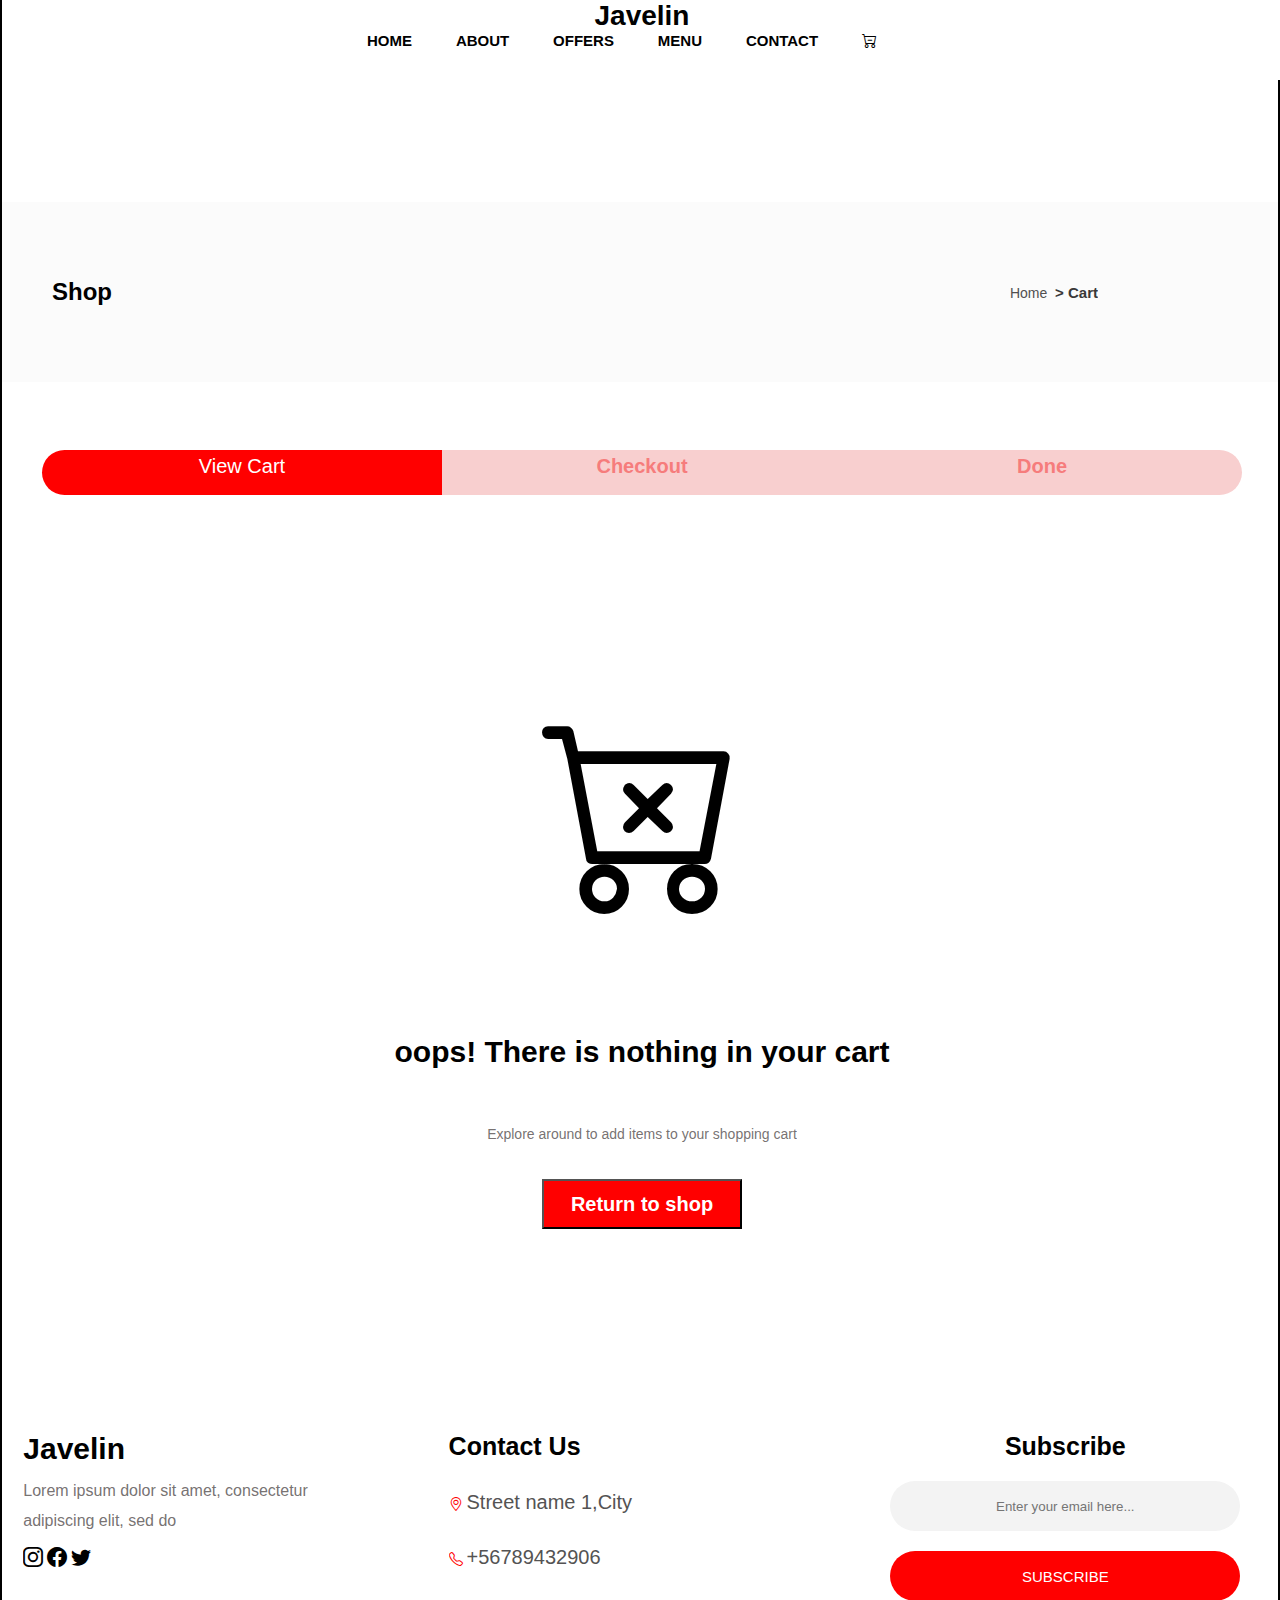
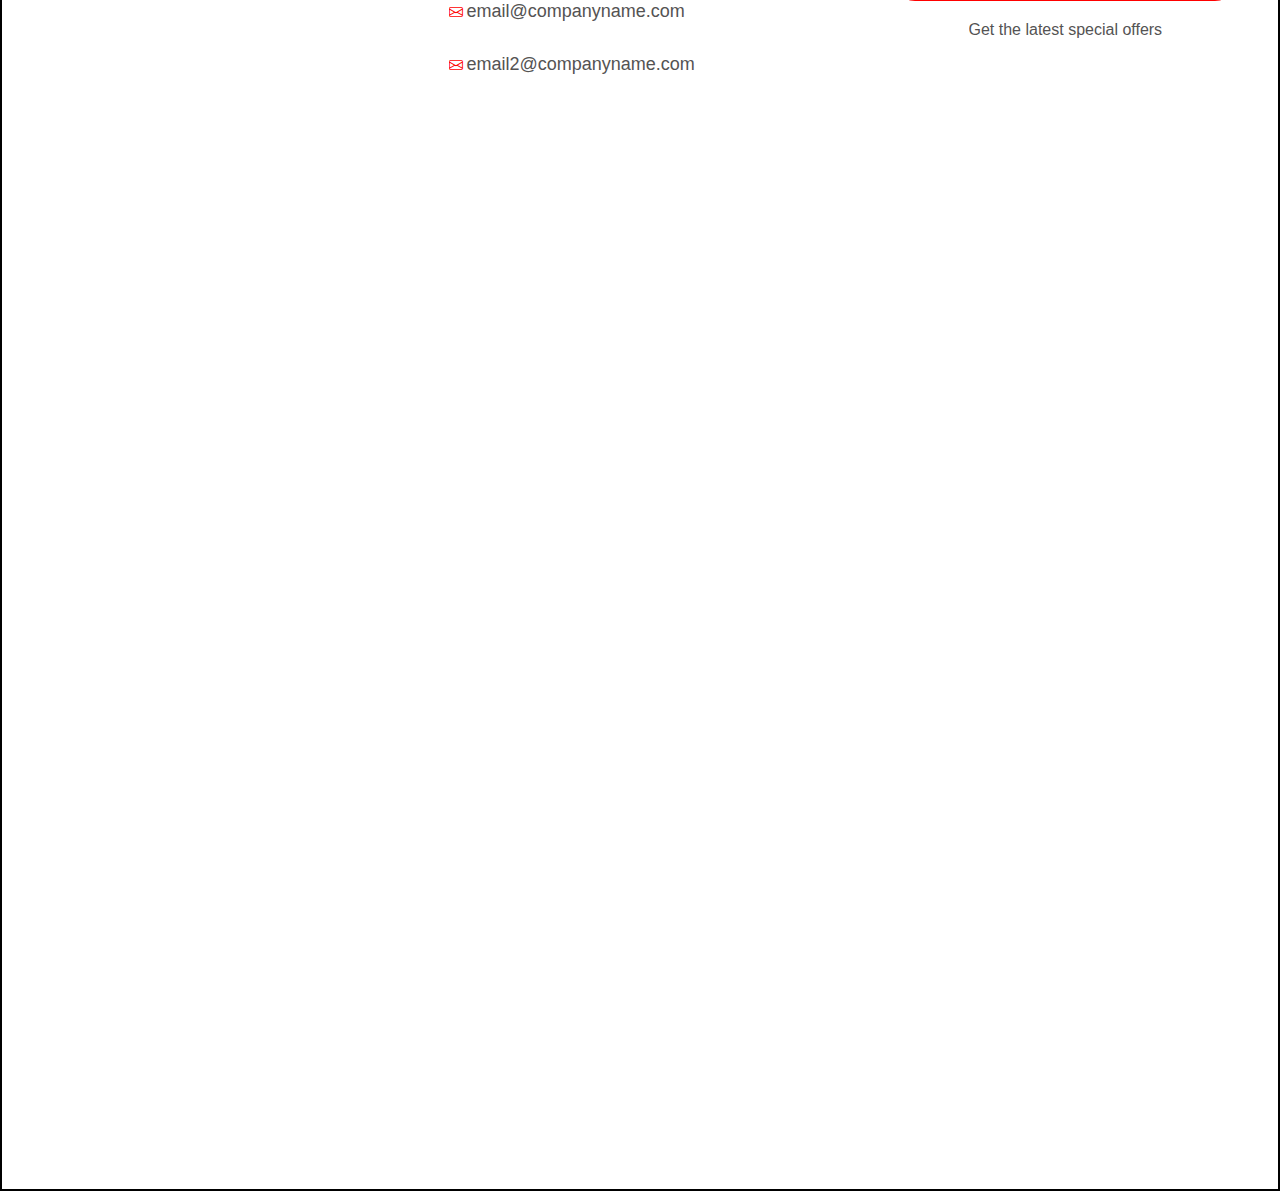
<file: addtocard.html>
<!DOCTYPE html>
<html lang="en">
<head>
    <meta charset="UTF-8">
    <meta name="viewport" content="width=device-width, initial-scale=1.0">
    <title>Document</title>
    <link rel="stylesheet" href="card.css">
     <link rel="stylesheet" href="https://cdn.jsdelivr.net/npm/bootstrap-icons@1.13.1/font/bootstrap-icons.min.css">
     <link rel="stylesheet" href="https://cdn.jsdelivr.net/npm/bootstrap-icons@1.13.1/font/bootstrap-icons.min.css">
</head>
</head>
<body>
  <div class="container">
     <header class="header">
    <div id="top">
    <h1 >Javelin</h1>
    <div>
    <a class="firsthome" href="index.html">HOME</a>
    <a class="firsthome" href="index.html">ABOUT</a>
    <a class="firsthome" href="index.html">OFFERS</a>
    <a class="firsthome" href="index.html">MENU</a>
    <a class="firsthome" href="index.html">CONTACT</a>
    <a class="firsthome" href=""><i class="bi bi-cart-dash"></i></a>
   </div>
    </div>
    </header> 
    <div class="shop">
        <div id="sh">Shop</div>
        <div id="home">
            <a id="hm" href="index.html">Home</a>&nbsp;
            <span id="cart1">> Cart</span>
        </div>
     
    </div>

    <div class="view">
        <div class="viewcart">View Cart</div>
        <div class="checkout">Checkout</div>
        <div class="done">Done</div>
    </div>
    <div class="empty">
      <span id="x"><i class="bi bi-cart-x"></i></span>
      
    <p id="oops">oops! There is nothing in your cart</p>
    <p class="op2">Explore around to add items to your shopping cart</p>

  <a href="index.html"><button id="butn">Return to shop</button></a>

    </div>

    <div class="con8" id="contact">
  <div id="jev">
<p id="j2">Javelin</p>
<p id="ph">Lorem ipsum dolor sit amet, consectetur <br>
  adipiscing elit, sed do <br></p>
  <div class="icons">
<span id="insta"><i class="bi bi-instagram"></i></span>
<span id="face"><i class="bi bi-facebook"></i></span>
<span id="twitt"><i class="bi bi-twitter"></i></span>
</div>
</div>
<div class="contact">
<p id="cu">Contact Us</p>
  <span id="loc"><i class="bi bi-geo-alt"></i>
  <span id="s1">Street name 1,City</span></span><br><br>
  <span id="call"><i class="bi bi-telephone"></i>
  <span id="numb"><span class="size">+</span>56789432906</span></span><br><br>
  <span id="email"><i class="bi bi-envelope"></i>
  <span id="EM">email@companyname.com</span></span><br><br>
  <span id="email2"><i class="bi bi-envelope"></i>
  <span id="EM1">email2@companyname.com</span></span>
</div>
<div class="sub">
  <h1 id="sub-1">Subscribe</h1>
 <input id="enter" type="email" placeholder="Enter your email here...">
<button id="sub2">SUBSCRIBE</button>
<p id="get">Get the latest special offers</p>
</div>
 </div>
<div class="con9">
 <iframe id="map" src="https://www.google.com/maps/embed?pb=!1m14!1m12!1m3!1d1902.661459836289!2d78.40477660193025!3d17.492091925864422!2m3!1f0!2f0!3f0!3m2!1i1024!2i768!4f13.1!5e0!3m2!1sen!2sin!4v1751040041724!5m2!1sen!2sin" width="600" height="450" style="border:0;" allowfullscreen="" loading="lazy" referrerpolicy="no-referrer-when-downgrade"></iframe>
</div>
</div>
</body>
</html>
</file>
<file: card.css>
*{
    margin: 0;
    padding: 0;
    box-sizing: border-box;
    font-family: Arial, Helvetica, sans-serif;
    overflow-x: hidden;
}
.container{
    width:100%;
    height:100%;
    border: 2px solid;
    
} 
.header{
    text-align: center;
    width: 100%;
    height: 80px;
    position: fixed;
    top:0px; 
    margin: 0;
    z-index: 100; 
    background-color: rgb(255, 255, 255); 
    color: #010101;
}

.firsthome{
    margin-right: 40px;
    text-decoration: none;
    font-size:15px;
    font-weight: 650;
    color: black;
}
#top{
    width:100vw;
    display: inline;
    background-color: rgba(54, 49, 46, 0.87);
}
.shop{
    width: 100%;
    height:20vh;
    /* border:2px solid; */
    margin-top:200px;
    background-color: #fbfbfb;   
    display: flex;
    column-gap: 200px;
    
    justify-content: space-between; 
    align-items: center;
}

#sh{
    font-size: 24px;
    font-weight: 600;
    margin-left: 50px;
}
 #home{
    margin-right: 180px;
 }

#hm{
    text-decoration: none;
    color: #515050;
    font-size: 14px;
}

#cart1{
    color: #393838;
    font-family: Arial, Helvetica, sans-serif;
    font-size: 15px;
    font-weight: 800;
}

.view{
    width: 100vw;
    height: 20vh;
    display: flex;
    justify-content: center;
    align-items: center;
}

.viewcart{
    width: 400px;
    height: 45px;
    text-align: center;
    padding-top: 5px;
    font-size: 20px;
    color: #fff;
    background-color: red;
    border-radius: 25px 0 0 25px;
}

.checkout{
    width: 400px;
    height: 45px;
    text-align: center;
    font-size: 20px;
    font-weight: 600;
    padding-top: 5px;
    color:rgb(246, 124, 124) ;
    background-color: #f8cfcf;
}
.done{
    width: 400px;
    height: 45px;
    text-align: center;
    font-size: 20px;
    font-weight: 600;
    padding-top: 5px;
    color:rgb(246, 124, 124) ;
    background-color: #f8cfcf;
    border-radius: 0 25px 25px 0;
}
.empty{
    width:100vw;
    height:90vh;
    display: flex;
    flex-direction: column;
    justify-content: center;
    align-items: center;
    /* border:2px solid; */
}
#x{
    font-size:200px;
}
#oops{
   
    margin-top:100px; 
    font-size: 30px;
    font-weight: 700;
}
.op2{
    margin-top:50px; 
    font-family:Verdana, Geneva, Tahoma, sans-serif;
    line-height: 30px;
    color: rgba(83, 77, 77, 0.8);
}
#butn{
   
    margin-top: 30px; 
    width:200px;
    height:50px;
    background-color: red;
    font-size:20px;
    color:white;
    font-weight:700;
    cursor: pointer;
}
.con8{
    width:100%;
    height:80%;
    /* border:2px solid; */
    margin-top:60px; 
    display: flex;
    flex-wrap: wrap; 
    align-items: flex-start;
    justify-content: space-around;
}
#jev{
    width: 30%;
    height: 100%;
    /* margin-top: 150px; */
    display: flex;
    flex-direction: column;
    row-gap: 10px;
    flex-wrap: wrap; 
    justify-content: left;
}
#j2{
    /* margin-left:80px; */
    font-size: 30px;
    font-weight: 800;
}
#ph{
     font-size: 16px;
    /* margin-top:10px; */
    color: rgba(83, 77, 77, 0.8);
    font-family:Verdana, Geneva, Tahoma, sans-serif;
    line-height: 30px;
    /* margin-left:80px; */
}
.icons{
    /* margin-top: 20px; */
}
#insta{
    /* margin-left:80px; */
    font-size:20px;
    cursor:pointer; 
}
#insta:hover{
        color:#545353;
}
#face{
  /* margin-left:20px; */
    font-size:20px; 
    cursor:pointer;  
}
#face:hover{
     color:#545353;
}
#twitt{
    /* margin-left:20px; */
    font-size:20px;
    cursor:pointer;   
} 
#twitt:hover{
    color:#545353;
}
.contact{
    width: 30%;
    height: 100%;
    display: flex;
    flex-direction: column;
    flex-wrap: wrap; 
    justify-content: left;
    /* margin-left: 150px; */
    /* margin-top:150px; */
}
#cu{  
    font-size:25px;
    font-weight:800 ;
    margin-bottom:30px;
}
.sub{
     width: 30%;
     height: 100%;
     margin-bottom: 250px; 
     display: flex;
     flex-wrap: wrap;
     flex-direction: column;
     row-gap: 20px;
     justify-content: flex-start;
     align-items: center;
     /* margin-left: 150px; */

}
#sub-1{
    font-size:25px;
    text-align: center;
    /* margin-right:150px; */
}
#loc{
    color:red;   
}
#s1{
    /* margin-left:15px; */
    color: #545353;
    font-size:20px;
}
#numb{
    /* margin-left:15px; */
    color: #545353;
    font-size:20px;  
}
#call{
    color:red;
}
#email{
    color: red;
}
#EM{
    /* margin-left:10px; */
    color: #545353;
    font-size:18px;
    /* margin-right:10px; */
} 

 #EM1{
    /* margin-left:10px; */
    color: #545353;
    font-size:18px;
    /* margin-right:10px; */
}  

#email2{
  color: red;  
}
#enter{
    padding:10px;
    width:350px;
    height: 50px;
    text-align: center;
    border-radius:25px;
    border: none;
    background-color: #f3f3f3;
    /* margin-left:50px;
    margin-top: 20px; */
}
#sub2{
    padding:10px;
    width:350px;
    height: 50px;
    text-align: center;
    border-radius:25px;
    border: none;
    background-color: red;
    /* margin-top:20px;
    margin-left:50px; */
    font-size:15px;
    color: #fff;
}
#sub2:hover{
    cursor:pointer;
    opacity: 1;
    background-color:#010101;
}
#get{
    font-size: 16px;
    /* margin-top: 20px;
    margin-left:150px; */
    color: #545353;
}
.con9{
    width:100%;
    height:100vh;
    /* border:2px solid;  */
    /* margin-top:80px; */
    display: flex;
    flex-wrap: wrap;
}

#map{
    width: 100%;
    height: 100%;
}

body { 
    font-size: 14px; 
}

/* For tablets and above */
@media (max-width: 768px) {
  body { font-size: 16px; }
}

/* For desktops */
@media (max-width: 1024px) {
  body { font-size: 18px; }
}
</file>
